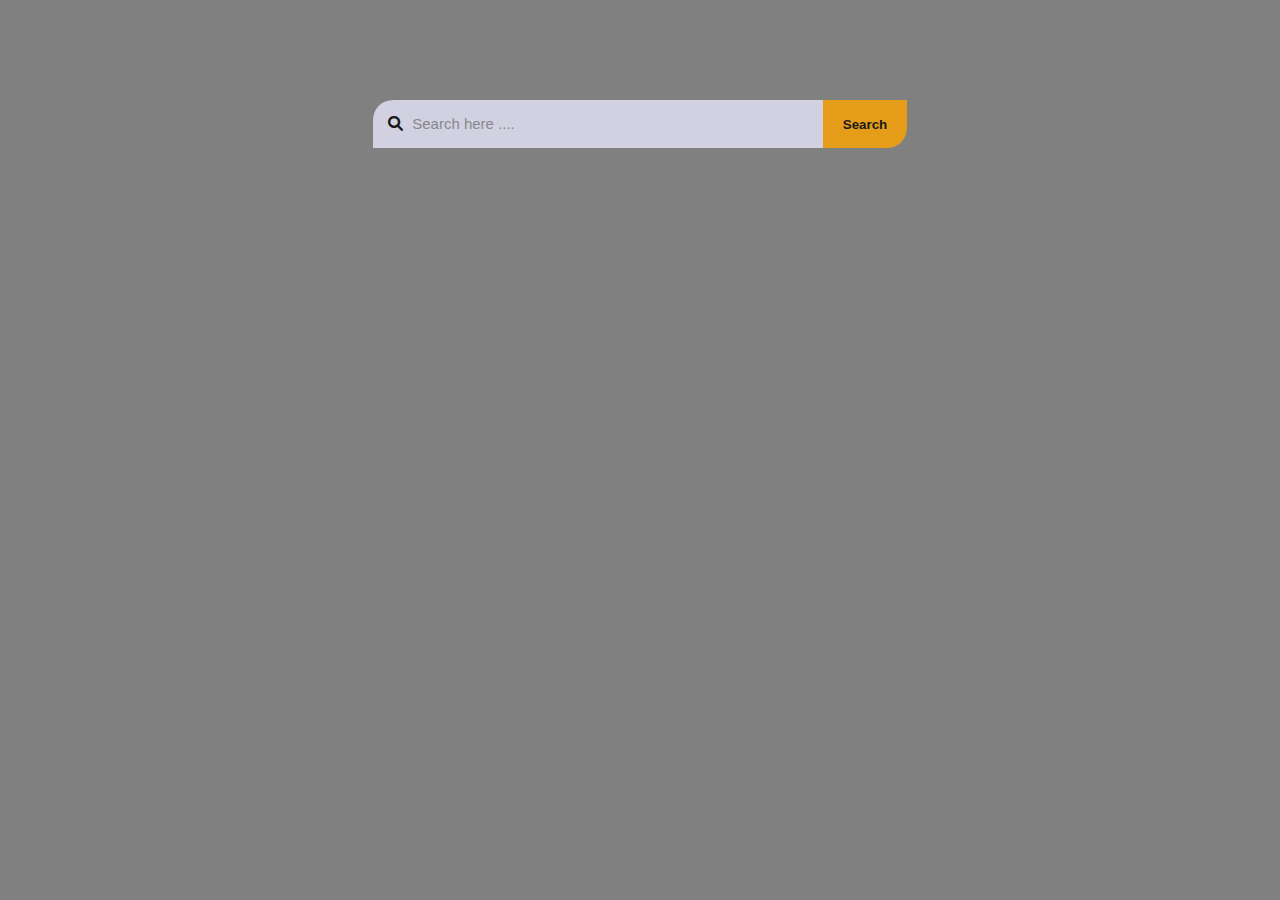
<file: Movie_recommender_Github/Client/index.html>
<!DOCTYPE html>
<html lang="en">
<head>
    <meta charset="UTF-8">
    <meta name="viewport" content="width=device-width, initial-scale=1.0">
    <link rel="stylesheet" href="index.css">
    <link rel="stylesheet" href="https://cdnjs.cloudflare.com/ajax/libs/font-awesome/6.0.0-beta3/css/all.min.css">
    <title>Document</title>
    <script src="index.js" defer></script>
</head>
<body>
    <div class="home">
        <div class="search-bar">
            <div class="se">
                <i class="fa-solid fa-magnifying-glass"></i>
                <input list="movie-search-bar" id="movie-input" type="search" placeholder="Search here ....">
                <datalist id="movie-search-bar"></datalist>
            </div>
            <button id="recommend-button">Search</button>
        </div>
        <div id="recommendations" class="recommendations-container">
        </div>
    </div>
</body>
</html>
</file>
<file: Movie_recommender_Github/Client/index.css>
* {
    margin: 0;
    padding: 0;
    box-sizing: border-box;
    font-family: 'Spartan', sans-serif;
}

/* .nav {
    width: 100%;
    height: 60px;
    display: flex;
    align-items: center;
    justify-content: start;
    gap: 40px;
    padding: 20px 80px;
    background: rgba(25, 23, 23, 0.686);
    position: sticky;
    animation: fadeIn 1s;
}

.nav a{
    text-decoration: none;
    color: white;
    font-weight: 500;
    transition: transform 0.1s ease-in-out; 
}
.nav a:hover {
    color: darkgray;
    cursor: pointer;
    transform: scale(1.1);
} */

.home {
    background-image: url("https://mir-s3-cdn-cf.behance.net/project_modules/1400/3734378226309.5cd1a5d2e5711.jpg");
    background-size: cover;
    width: 100%;
    height: 100vh;
    animation: fadeIn 1s ease-in-out;
    background-color: gray;
}

.home .search-bar {
    display: flex;
    align-items: center;
    justify-content: center; 
}

.home .search-bar .se {
    opacity: 0.8;
    width: 450px;
    padding: 15px;
    border-top-left-radius: 20px;
    border: none;
    background-color: lavender;
    outline: none;
    margin-top: 100px;
    gap: 20px;
}

.home .search-bar .se i {
    margin-right: 5px;
    color: black;
    font-size: 15px;
}
.home .search-bar .se i:hover {
    cursor: pointer;
}

.home .search-bar .se input {
    opacity: 0.8;
    font-size: 15px;
    width: 395px;
    border: none;
    background-color: lavender;
    outline: none;
} 

.home .search-bar button {
    border-bottom-right-radius: 20px;
    opacity: 0.8;
    font-weight: 600;
    border: none;
    margin-top: 100px;
    padding: 16.5px 20px;
    color: black;
    background-color: orange;
}
button:hover {
    cursor: pointer;
}


@keyframes fadeIn {
    0%{
      opacity: 0;
    }
    100%{
      opacity: 1;
    }
}

@media (max-width: 1200px) {
    .nav {
        gap: 30px;
        padding: 20px 60px;
    }
    
    .home .search-bar .se {
        max-width: 500px;
    }
    .home .search-bar .se input {
        max-width: 200px;
    }
}

@media (max-width: 992px) {
    .nav {
        gap: 20px;
        padding: 20px 40px;
    }
    
    .home .search-bar .se {
        max-width: 450px;
    }
    .home .search-bar .se input {
        max-width: 150px;
    }
}

@media (max-width: 768px) {
    .nav {
        gap: 15px;
        padding: 20px 30px;
    }
    
    .home .search-bar .se {
        max-width: 400px;
    }
    .home .search-bar .se input {
        max-width: 100px;
    }
}

@media (max-width: 576px) {
    .nav {
        flex-direction: column;
        align-items: flex-start;
        gap: 10px;
        padding: 20px;
    }
    .nav a{
        font-size: 12px;
    }
    
    .home .search-bar .se {
        max-width: 350px;
    }
    .home .search-bar .se input {
        max-width: 80px;
    }
}

@media (max-width: 300px) {
    .home {
        height: auto;
    }
    
    .home .search-bar .se {
        width: 100%;
        max-width: none;
    }
    .nav {
        flex-direction: column;
        align-items: center;
        gap: 5px;
        padding: 10px;
    }

    .nav a {
        font-size: 12px;
    }

    .home .search-bar .se {
        width: 100%;
        padding: 10px;
        border-radius: 10px;
        margin-top: 50px;
    }

    .home .search-bar .se input {
        font-size: 12px;
        width: calc(100% - 20px); /* Adjust input width considering padding and gaps */
    }

    .home .search-bar .se a {
        font-size: 12px;
        margin-right: 2px;
    }
}
.recommendations-container {
    margin-top: 20px;
}

.recommendations-container h2 {
    font-size: 1.5em;
    margin-bottom: 10px;
    color: #333;
}

.recommendation-card {
    background-color: #f9f9f9;
    border-radius: 8px;
    overflow: hidden;
    box-shadow: 0 0 10px rgba(0, 0, 0, 0.1);
    margin-bottom: 20px;
    display: flex;
    flex-direction: column;
    transition: transform 0.3s;
}

.recommendation-card:hover {
    transform: scale(1.02);
}

.recommendation-card img {
    width: 100%;
    height: auto;
    display: block;
}

.recommendation-card-content {
    padding: 15px;
}

.recommendation-card h3 {
    margin-top: 0;
    color: #333;
}

.recommendation-card p {
    color: #555;
}

.recommendation-card p strong {
    color: #007bff;
}

.recommendation-card .rating {
    background-color: #ffc107;
    color: #fff;
    padding: 5px 10px;
    border-radius: 4px;
    font-weight: bold;
    display: inline-block;
    margin-top: 10px;
}
</file>
